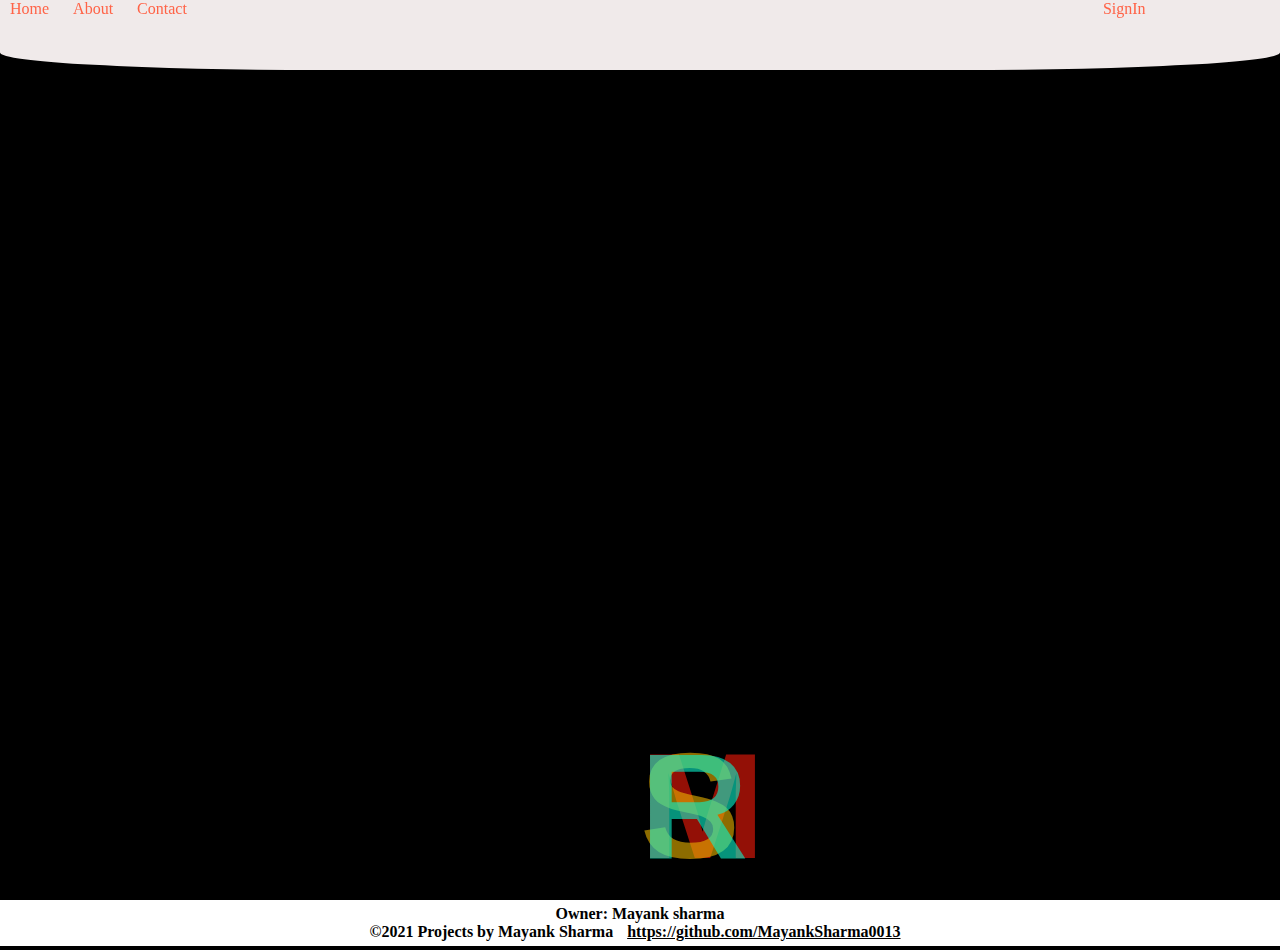
<file: Assignment 2/index.html>
<html lang="en">
<head>
    <meta charset="UTF-8">
    <meta http-equiv="X-UA-Compatible" content="IE=edge">
    <meta name="viewport" content="width=device-width, initial-scale=1.0">
    <title>Document</title>
    <link rel="stylesheet" href="style.css">
    <link href="https://cdn.jsdelivr.net/npm/bootstrap@5.0.0-beta2/dist/css/bootstrap.min.css" rel="stylesheet" integrity="sha384-BmbxuPwQa2lc/FVzBcNJ7UAyJxM6wuqIj61tLrc4wSX0szH/Ev+nYRRuWlolflfl" crossorigin="anonymous">
</head>
<body style="background-color: rgb(0, 0, 0);">
        <nav>           
            <ul>
                <li class="no"><a class="btn btn-primary" href="#">Home</a></li>
                <li class="no"><a class="btn btn-primary" href="#">About</a></li>
                <li class="no"><a class="btn btn-primary" href="#">Contact</a></li>
                <li class="no" id="signup"><a class="btn btn-primary" href="#">SignIn</a></li>
            </ul>
        </nav>
    <section>
        <div class="container" >
            <div class="box" style="background-image: url(./m7opt04g_ms-dhoni-afp_625x300_06_July_20.jpg);background-size: 100%;">
                <h1 style="font-family: Impact, Haettenschweiler, 'Arial Narrow Bold', sans-serif;font-size: 150px;padding-top: 20px; color: rgb(245, 27, 11);opacity: 0.6;">M</h1>
            </div>
            <div class="box overlay">
                <iframe style="width: 100%; height: 100%;"src="https://www.youtube.com/embed/b4OH3vBANa4"></iframe>
            </div>
        </div>
        <div class="container" >
                <div class="box" style="background-image: url(./fe4c5e7b558203a19ad5a47ff10830e8.jpg);background-size: 100%;">
                    <h1 style="font-family: Impact, Haettenschweiler, 'Arial Narrow Bold', sans-serif;font-size: 150px;padding-top: 20px; color: rgb(235, 180, 0);opacity: 0.6;">S</h1>
                </div>
                <div class="box overlay">
                    <iframe style="width: 100%; height: 100%;"src="https://www.youtube.com/embed/jLThtN7BHSM"></iframe>
                </div>
        </div>
        <div class="container" >
                <div class="box" style="background-image: url(./Rahul-Dravid-a-tribute.jpg);background-size: 100%;">
                    <h1 style="font-family: Impact, Haettenschweiler, 'Arial Narrow Bold', sans-serif;font-size: 150px;padding-top: 20px; color: rgb(11, 245, 206);opacity: 0.6;">R</h1>
                </div>
                <div class="box overlay">
                    <iframe style="width: 100%; height: 100%;"src="https://www.youtube.com/embed/zqwXo74klfU"></iframe>
                </div>
        </div>
    </section>
    <div class="footerContainer" id="footerContainer">
        <footer>
            <p>Owner: Mayank sharma<br>
                <span>&copy;2021 Projects by Mayank Sharma </span>
                <a href="" style="text-decoration: underline; color: #000;">https://github.com/MayankSharma0013</a>
            </p>
        </footer>
    </div>
    
<script src="https://cdn.jsdelivr.net/npm/bootstrap@5.0.0-beta2/dist/js/bootstrap.bundle.min.js" integrity="sha384-b5kHyXgcpbZJO/tY9Ul7kGkf1S0CWuKcCD38l8YkeH8z8QjE0GmW1gYU5S9FOnJ0" crossorigin="anonymous"></script>
</body>
</html>
</file>
<file: Assignment 3/index.html>
<!DOCTYPE html>
<html lang="en" >
<head>
  <meta charset="UTF-8">
  <title>Button Hover Effect</title>
  <link href="https://fonts.googleapis.com/css?family=Fira+Sans:300" rel="stylesheet">
  <link rel="stylesheet" href="./style.css">
</head>
<body>
  <div class="button">
    <button class="raise">Button</button>
  </div>
</body>
</html>
</file>
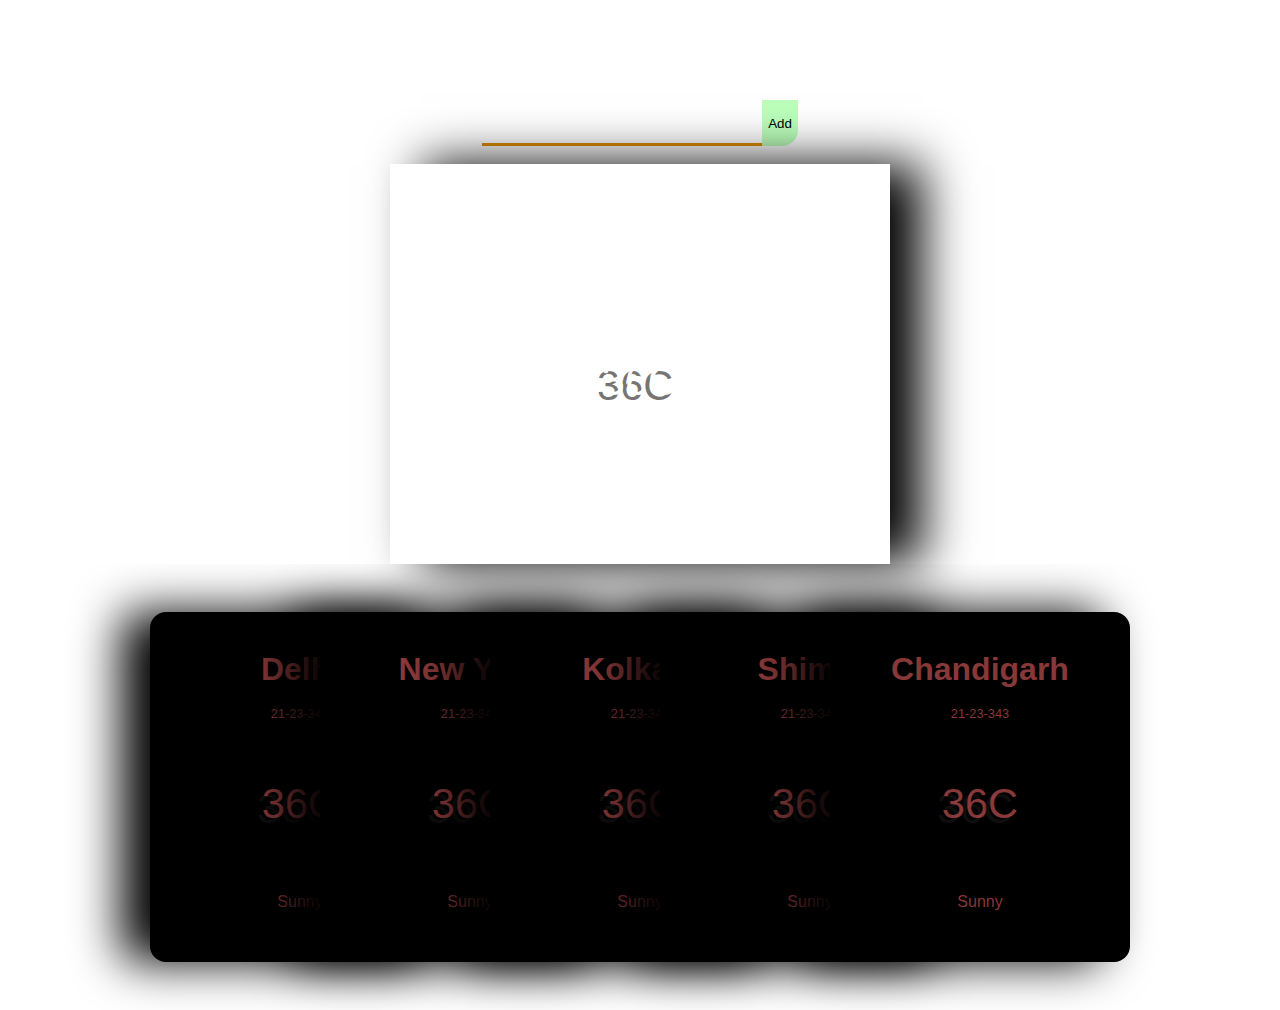
<file: Assignment 5(Weather Card)/index.html>
<!DOCTYPE html>
<html lang="en">
<head>
    <meta charset="UTF-8">
    <meta http-equiv="X-UA-Compatible" content="IE=edge">
    <meta name="viewport" content="width=device-width, initial-scale=1.0">
    <title>Document</title>
    <link rel="stylesheet" href="style.css">
</head>
<body>
    <section class="head">
        <div class="fin">
        <div class="input">
        <input id="in" type="text">
        <button onclick="add()" class="add">Add</button>
    </div><br>
    <div class="box">
    <h1  class="city">Singapore</h1><br>
    <p   class="date">21-23-343</p> <br>
    <div class="temp"><p class="nm">36</p><p>C</p></div> <br> 
    <p   class="status">Sunny</p><br>
</div>
</div>
    </section>
    <section class="card-container">
        <div class="card"><h1  class="city">Delhi</h1><br>
    <p   class="date">21-23-343</p> <br>
    <div class="temp"><p class="nm">36</p><p>C</p></div> <br> 
    <p   class="status">Sunny</p><br></div>
        
        <div class="card"><h1  class="city">New York</h1><br>
    <p   class="date">21-23-343</p> <br>
    <div class="temp"><p class="nm">36</p><p>C</p></div> <br> 
    <p   class="status">Sunny</p><br></div>

        <div class="card"><h1  class="city">Kolkata</h1><br>
    <p   class="date">21-23-343</p> <br>
    <div class="temp"><p class="nm">36</p><p>C</p></div> <br> 
    <p   class="status">Sunny</p><br></div>

        <div class="card"><h1  class="city">Shimla</h1><br>
    <p   class="date">21-23-343</p> <br>
    <div class="temp"><p class="nm">36</p><p>C</p></div> <br> 
    <p   class="status">Sunny</p><br></div>

        <div class="card"><h1  class="city">Chandigarh</h1><br>
    <p   class="date">21-23-343</p> <br>
    <div class="temp"><p class="nm">36</p><p>C</p></div> <br> 
    <p   class="status">Sunny</p><br></div>
        
    </section>
    <script src="app.js"></script>
</body>
</html>
</file>
<file: Assignment 2/style.css>
*{
    margin: 0px;
    padding: 0px;
}

nav{position: fixed;
    background-color: #f0eaea;
    height: 70px;
    font-family: Georgia, 'Times New Roman', Times, serif;
    width: 100%;
    border: 1px;
    border-color: yellow;
    border-bottom-left-radius: 25%;
    border-bottom-right-radius: 25% ;
    display: flex;
    flex-direction: row;
    object-fit: contain;
    z-index: 9;
}
ul{
    list-style: none;
    align-items: baseline;
}
li{
    display: inline-block;
    
}
a{
    text-decoration: none;
    color: tomato;
    margin-top: 10px;
    padding: 10px;
}
.btn btn-primary {
    color: rgba(67, 235, 1, 0.932);
}
li img{position: absolute;
    height: 80px;
    width: 100px;
    justify-content: center;
    margin-left: 45%;
    bottom: 0px;
    
}
.no{
    display: inline-block;
    
    
    
}
#signup {
    position: absolute;
    margin-left: 70%;
}

section {background-image: url(https://i.pinimg.com/originals/8c/14/93/8c1493f244138128b293f0f2e75fca89.jpg);
    height: 100%;
    width : 70%;
    background-size: cover;
    margin: 0px auto;
    display: flex;
    flex-direction: row;
    justify-content: center;
    align-items: flex-end;
     
  }
  
  h1 {
    text-align: center;
    font-family: Arial, Helvetica, sans-serif;
  }
  
  .container {
    height: 200px;
    position: relative;
    font-size: 1.8rem;
    transition: 1s;
    transform-style: preserve-3d;
  }

@media screen and (max-width:600px) {
  .container {
    height: 150px;
    width: 40px;
    position: relative;
    border: 2px solid black;
    font-size: 1.8rem;
  }
}
 

.container:hover {
  transform: rotateY(180deg);
  cursor: pointer;
}
  
.box {
  width: 100%;
  height: 100%;
  position: absolute;
  top: 0;
  left: 0;
  backface-visibility: hidden;
}
  
.overlay {
  z-index: 9;
  backface-visibility: hidden;
  background: #009938;
  transform: rotateY(180deg);
}
footer {
  text-align: center;
  padding: 5px;
  background: rgb(255, 255, 255);
  text-decoration: none;
  color: rgb(0, 0, 0);
  font-weight: 800;
}
</file>
<file: Assignment 3/style.css>
.raise:hover {
    box-shadow: 0 0.5em 0.5em -0.4em var(--hover);
    transform: translateY(-0.25em);
  }
  
  .raise {
      --color: #04ffde;
      --hover: #ff951c;
    }
    button {
      background: none;
      border: 2px solid;
      font: inherit;
      line-height: 1;
      margin: 0.5em;
      padding: 1em 2em;
      cursor: pointer;
    }
  
    body {
      color: #fff;
      background: #17181c;
      font: 300 1em "Fira Sans", sans-serif;
      justify-content: center;
      align-content: center;
      align-items: center;
      text-align: center;
      min-height: 100vh;
      display: flex;
    }
    
  button {
      color: var(--color);
      transition: 0.25s;
    }
    button:hover, button:focus {
      border-color: var(--hover);
      color: var(--hover);
    }
</file>
<file: Assignment 5(Weather Card)/style.css>
* {
    box-sizing: border-box;
    scroll-behavior: smooth;
}

body {
    padding: 0;
    margin: 0;
    font-family: 'Segoe UI', Tahoma, Geneva, Verdana, sans-serif;
    height: 100vh;
    background-image: url("https://upload.wikimedia.org/wikipedia/commons/5/58/Sunset_2007-1.jpg");
    background-origin: center;
    background-size: cover;
    background-repeat: no-repeat;
}
.card-container{
    margin: auto auto;
    width: 100%;
    overflow-x: scroll;
    display: flex;
    background-color:inherit;
    padding: 3rem;
    justify-content: center;
    
}
body::-webkit-scrollbar {
    display: none;}
.card-container::-webkit-scrollbar {
    display: none;
}
.card:not(:first-child) {
    margin-left: -130px;
}
.card {
    background-image: url("https://images.unsplash.com/photo-1507502707541-f369a3b18502?ixid=MXwxMjA3fDB8MHxwaG90by1wYWdlfHx8fGVufDB8fHw%3D&ixlib=rb-1.2.1&auto=format&fit=crop&w=634&q=80");
    background-position: center;
    min-width: 300px;
    height: 350px;
    border-radius: 16px;
    background-color:black;
    color: rgba(241, 100, 100, 0.568);
    box-shadow: -1.8rem 0 3rem #000;
    display: flex;
    flex-direction:column;
    flex-direction:center;    
    padding: 1.8rem;
    transition: 0.2s;
}
.card:hover {
    transform: translateY(-2rem);
    background-color: rgba(255, 255, 255, 0.418);
    color:rgb(5, 4, 4);
    background-image:none;
    
}
.head{   
    width: 100%;
    margin-top: 10%;
    margin:auto;
    display: flex;
    justify-content: center;
    height: fit-content;
    justify-items: center;
}
input {
    width: 100%;
    max-width: 280px;
    padding: 10px 15px;
    border: none;
    outline: none;
    background-color: rgba(255, 255, 255, 0.3);
    border-radius: 16px 0px 0px 0px;
    border-bottom: 3px solid #DF8E00;
    color: #313131;
    font-size: 20px;
    font-weight: 300;
    transition: 0.2s ease-out;
  }
  
  input:focus {
    background-color: rgba(255, 255, 255, 0.6);
  }
.input{
    width: fit-content;
    margin: auto;
    display: flex;
    justify-content: center;
    height: fit-content;
    display: inline-flex;
    margin-top: 100px;
    
    color: cornsilk;
}
.box{
    margin-left: auto;
    margin-right: auto;
    height: 400px;
    width: 500px;
    color:rgb(255, 255, 255);
    background-image: url("https://images.unsplash.com/photo-1507502707541-f369a3b18502?ixid=MXwxMjA3fDB8MHxwaG90by1wYWdlfHx8fGVufDB8fHw%3D&ixlib=rb-1.2.1&auto=format&fit=crop&w=634&q=80");
    background-position: center center;
    display: flex;
    flex-direction: column;
    box-shadow: 2rem 0 3rem #000;
    flex-direction:center;
}
.fin{
    display: flex;
    justify-content: center;
    flex-direction: column;
}

.city{
    margin: 10px auto;
    margin-bottom: 0px;
}
.status{
margin: 5px auto;
}
.date{
margin: 0px auto;
font-size: .8rem;
}
div.temp{margin: auto;
    display: inline-block;
    display:flex;
    flex-direction:row;
    text-shadow: -0.3rem 5px rgba(26, 22, 22, 0.6);
font-size: 2.6rem;}
div.temp:hover{
    text-shadow: -0.3rem 5px rgba(255, 243, 243, 0.6);
}
.add{
border: none;
background-color:rgba(132, 255, 132, 0.548);
border-bottom-right-radius: 16px ;
outline: none;
}
</file>
